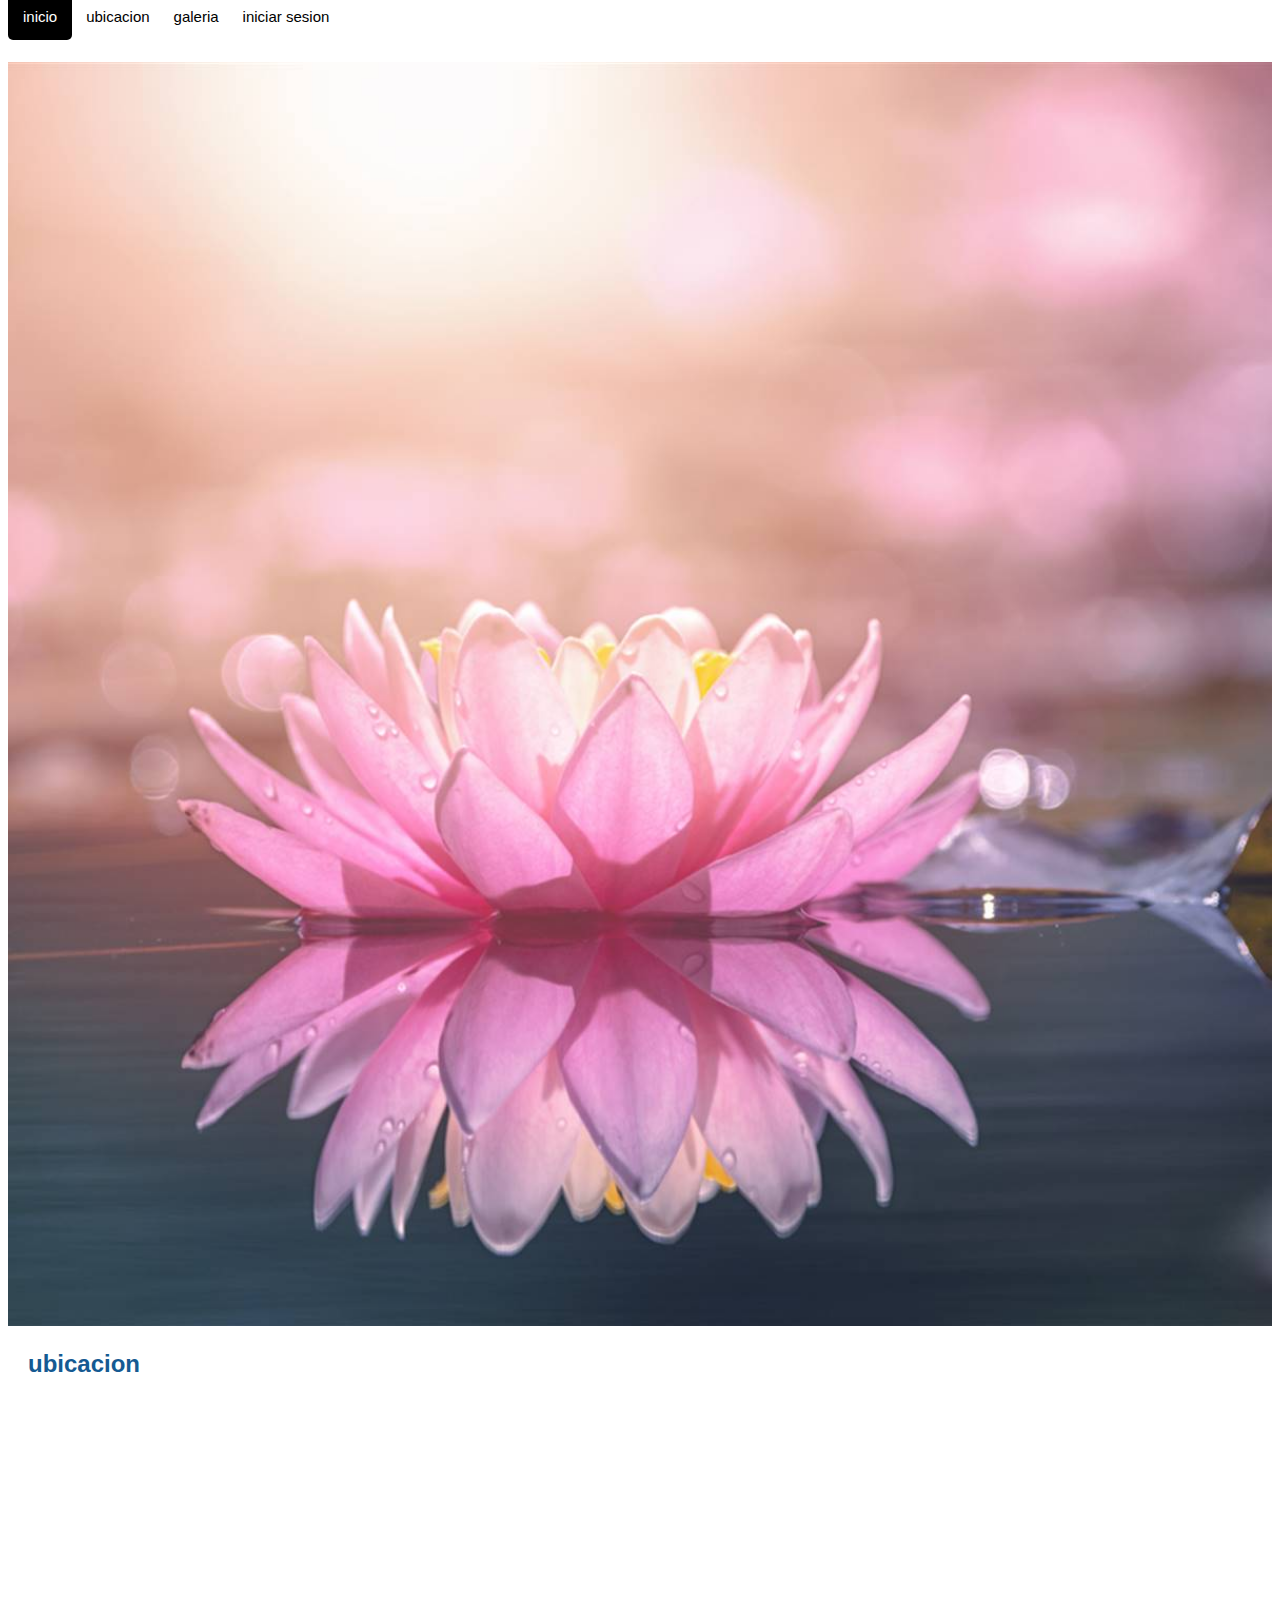
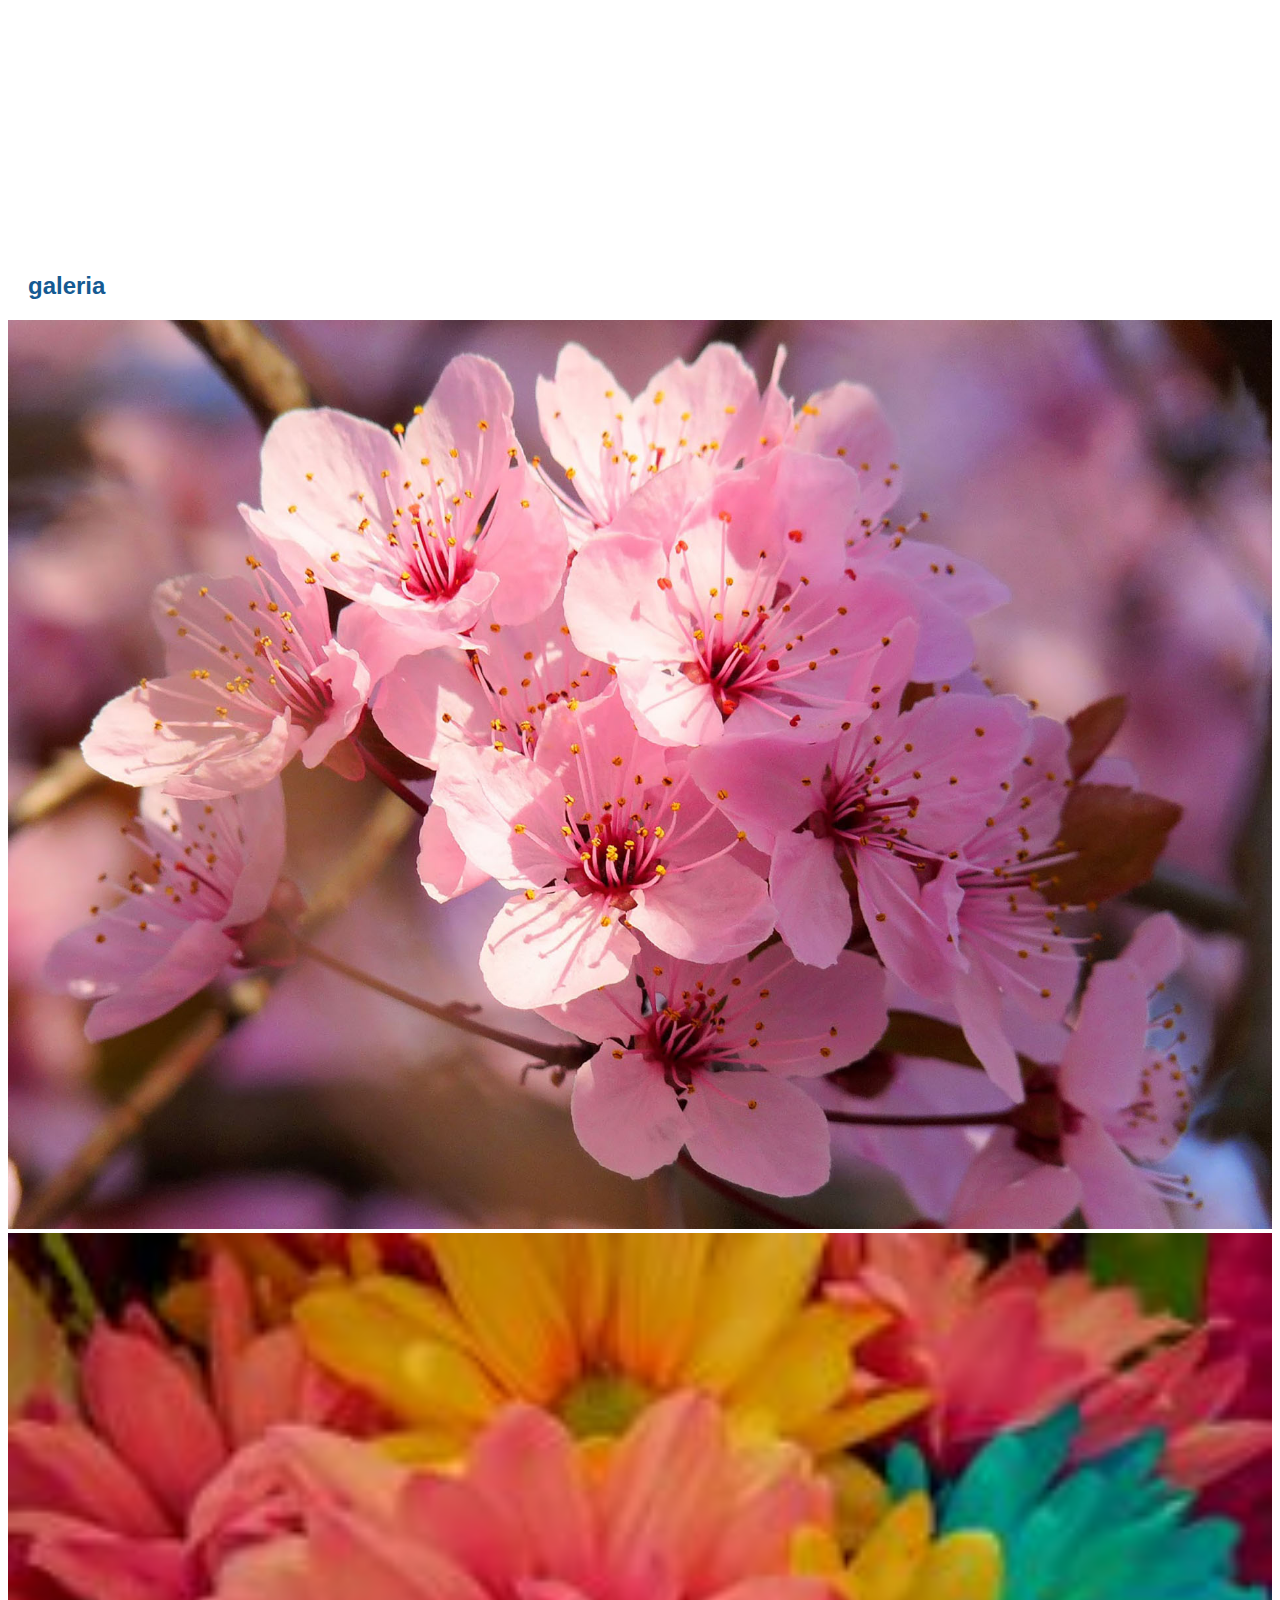
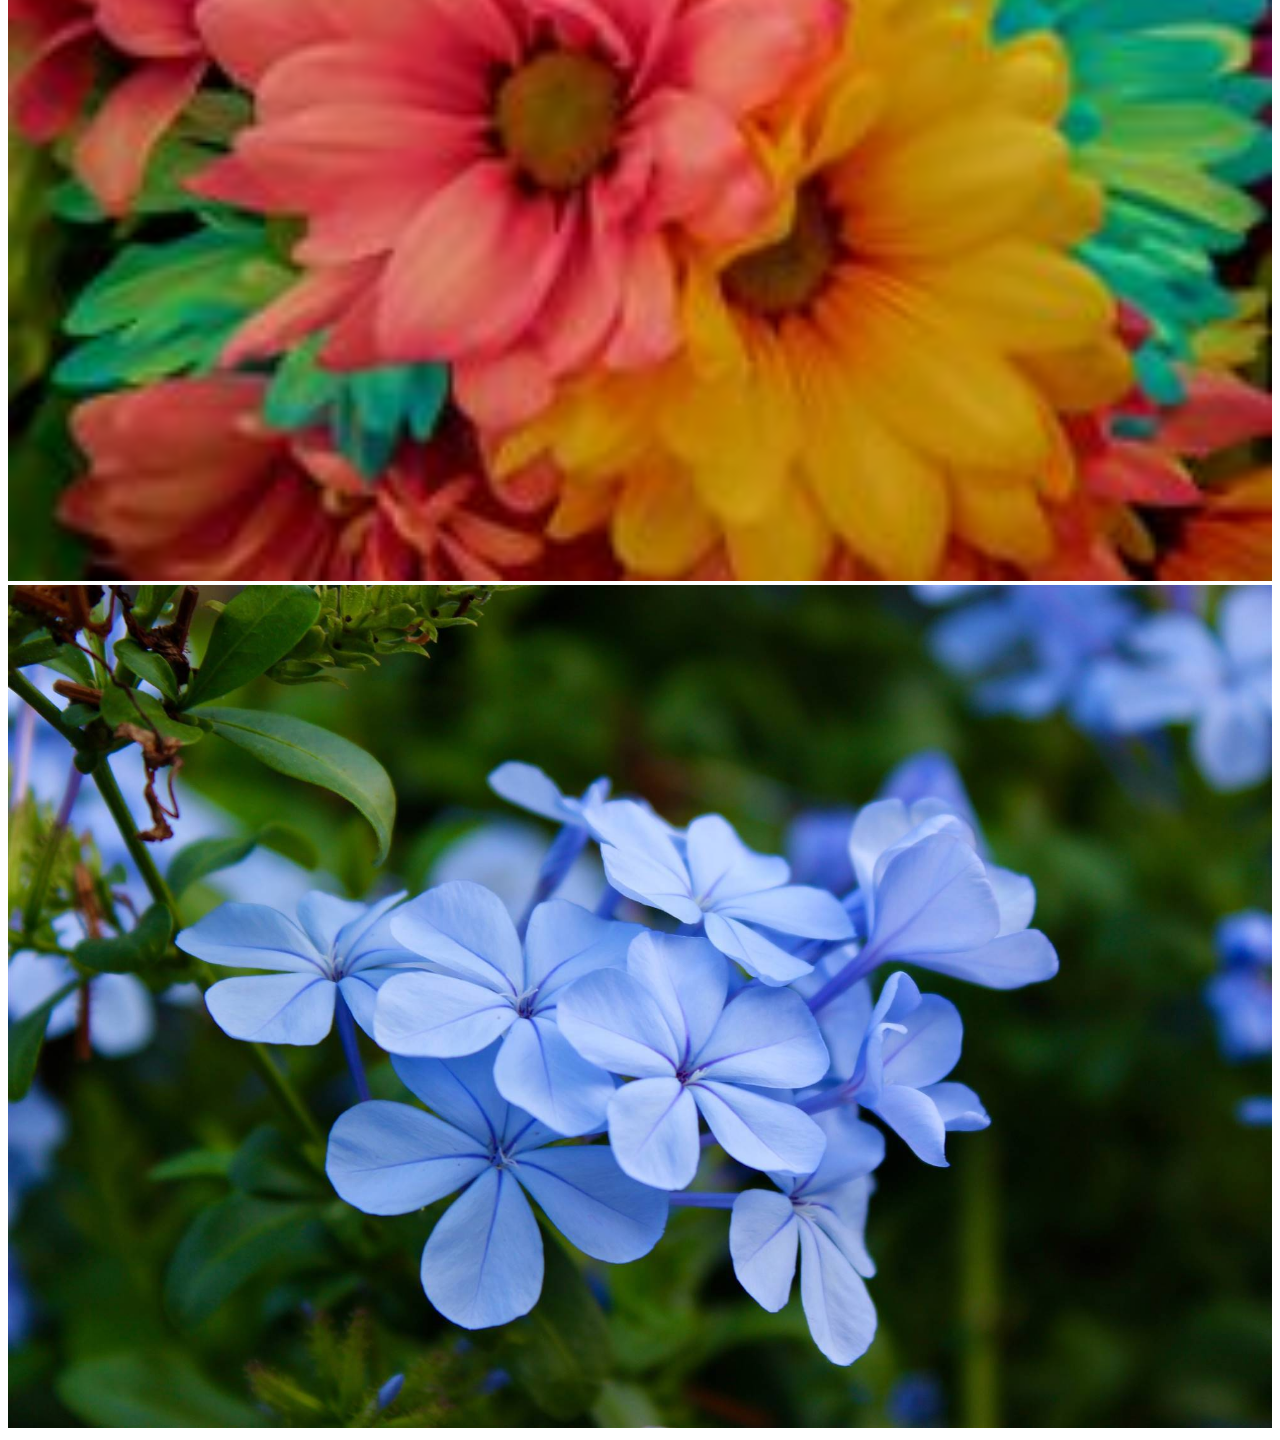
<file: index.html>
<!DOCTYPE html>
<html lang="en">
<head>
    <meta charset="UTF-8">
    <meta http-equiv="X-UA-Compatible" content="IE=edge">
    <meta name="viewport" content="width=device-width, initial-scale=1.0">
    <link rel="icon" href="images/icono flores.jpg">
    <link rel="stylesheet" href="css/hoja_estilo.css">
    <title>Flores | inicio </title> 
</head>
<body>
    <a href="index.html" class="enlace">inicio</a>
    <a href="#ubicacion" class="enlace-menu">ubicacion</a>
    <a href="#galeria" class="enlace-menu">galeria</a>
    <a href="php/login.html" class="enlace-menu">iniciar sesion</a>
    <br><br><br>
    <div class="caja">
        <img src="images/1.jpg" alt="">
    </div>
    <div class="caja2">
        <h2><a name="ubicacion"></a>ubicacion</h2>
        <iframe src="https://www.google.com/maps/embed?pb=!1m18!1m12!1m3!1d59199.262697336635!2d-99.08390187832035!3d21.974731600000027!2m3!1f0!2f0!3f0!3m2!1i1024!2i768!4f13.1!3m3!1m2!1s0x85d66d2506006467%3A0x7ebb92462394f668!2sVivero%20%22El%20Mesquite%22!5e0!3m2!1ses-419!2smx!4v1682006518937!5m2!1ses-419!2smx" width="600" height="450" style="border:0;" allowfullscreen="" loading="lazy" referrerpolicy="no-referrer-when-downgrade"></iframe>
    </div>
    <div class="caja3">
        <h2><a name="galeria"></a>galeria</h2>
        <img src="images/2.jpg" alt="">
        <img src="images/3.jpg" alt="">
        <img src="images/4.jpg" alt="">

    </div>
</body>
</html>
</file>
<file: css/hoja_estilo.css>
a{
    padding: 10px;
    font-family: Arial, Helvetica, sans-serif;
    font-size: 15px;
}
.enlace{
    text-decoration: none;
    color: white;
    background-color: black;
    padding: 15px;
    border-radius: 5px; 
}
.enlace-menu{
    text-decoration: none;
    color: black;
}
.enlace-menu:hover{
    color: rgb( 83, 93, 101);
    text-decoration: underline 2px;
}
img{
    width: 100%;
}
h2{
    font-family: Arial, Helvetica, sans-serif;
    color:#155a92;
}
iframe{
    width: 100%;
}
/*CODIGO DE INICIAR SESION.HTML*/
.iniciar-sesion{
    text-align: center;
}
.formulario{
    font-family: Arial, Helvetica, sans-serif;
    padding-top: 80px;
    width: 100%;
    display: grid;
    place-content: center;
}
.usuario, .password{
    padding-bottom: 10px;
}
.usuario-input,.password-input{
    height: 30px;
    width: 280px;
    outline: none; /*Quitar la linea del borde azul en navegadores*/
}
.enviar-datos{
    text-align: center;
    height: 35px;
    width: 288px;
    background-color: rgb(0,0,0);
    color: white;
    border:none;
    cursor:pointer;
}
.registrar-datos{
    background-color: transparent;
    border:none;
    background-color: rgb(0,0,0);
    color: white;
    cursor:pointer;
    height: 35px;
    width: 100%;
}
/*ESTILOS DE MENU_BIENVENIDA.PHP*/
.logo {
    position: fixed;
    left: 0px;
    top: 0px;
    width: 100%;
    height: 100%;
    z-index: 99999;
    /* background: url('../images/5.jpg') 50% 50% no-repeat rgb(249,249,249); */
    opacity: .9;
    background-color: black;
}
.content2{
    display: none;
}
.navegacion-principal{
    text-align: right;
}
.enlace-logout{
    text-decoration: none;
    color: white;
    background-color: black;
    padding: 10px;
    margin: 0;
}
.enlace-logout:hover{
    background-color: red;
}
.usuarios-registrados{
    text-align: center;
}
.menu-bienvenida{
    width: 100%;
    background-color: black;
    /* padding-top: 15px;
    padding-bottom: 15px; */
    padding: 15px 0px 15px 0px;
    display: block;
}
.registrar-admin{
    color: white;
    text-decoration: none;
}
.registrar-admin:hover{
    color: rgba(225, 225, 225, .8);
}
table{
    border: none;
    border-collapse: collapse;
    font-family: Arial, Helvetica, sans-serif;
    width: 100%;
    text-align: center;
    background-color: rgba(0,0,0,.7);
    color:rgba(225,225,225,.6);
}
thead{
    background-color:rgba(  35, 36, 37, .8) ;
    height: 60px;
    color: rgba(77, 212, 0);
}
.imagen-boton{
    filter: invert(0.6);
    width: 30px;
    height: 30px;
}
/*EDITAR_ADMIN.PHP*/
.informacion{
    width: 100%;
}
.form-editar{
    float:left;
    width: 600px;
}
.imagen-formulario{
    float: left;
    width: 30%;
}
.formulario-editar{
    padding: 20px;
}
.Id{
    padding-bottom: 25px;
}
label{
    font-family: Arial, Helvetica, sans-serif;
}
.input-formulario-id{
    width: 540px;
    height: 28px;
    outline: none;
}
.nombrec,.correo{
    float: left;
    /*1rem = 10px*/
    padding-right: 2rem;
}
.correo,.pass{
    padding-top: 25px;
}
.input-formulario{
    width: 250px;
    height: 28px;
    outline: none;
}

.submit{
    padding-top: 30px;
}
.actualizar-datos{
    height: 45px;
    width: 260px;
    background-color: rgba(0, 0, 0, .8);
    border: none;
    cursor: pointer;
    color: white;
}
.actualizar-datos:hover{
    background-color:rgba(0,0,0, .6);
}
</file>
